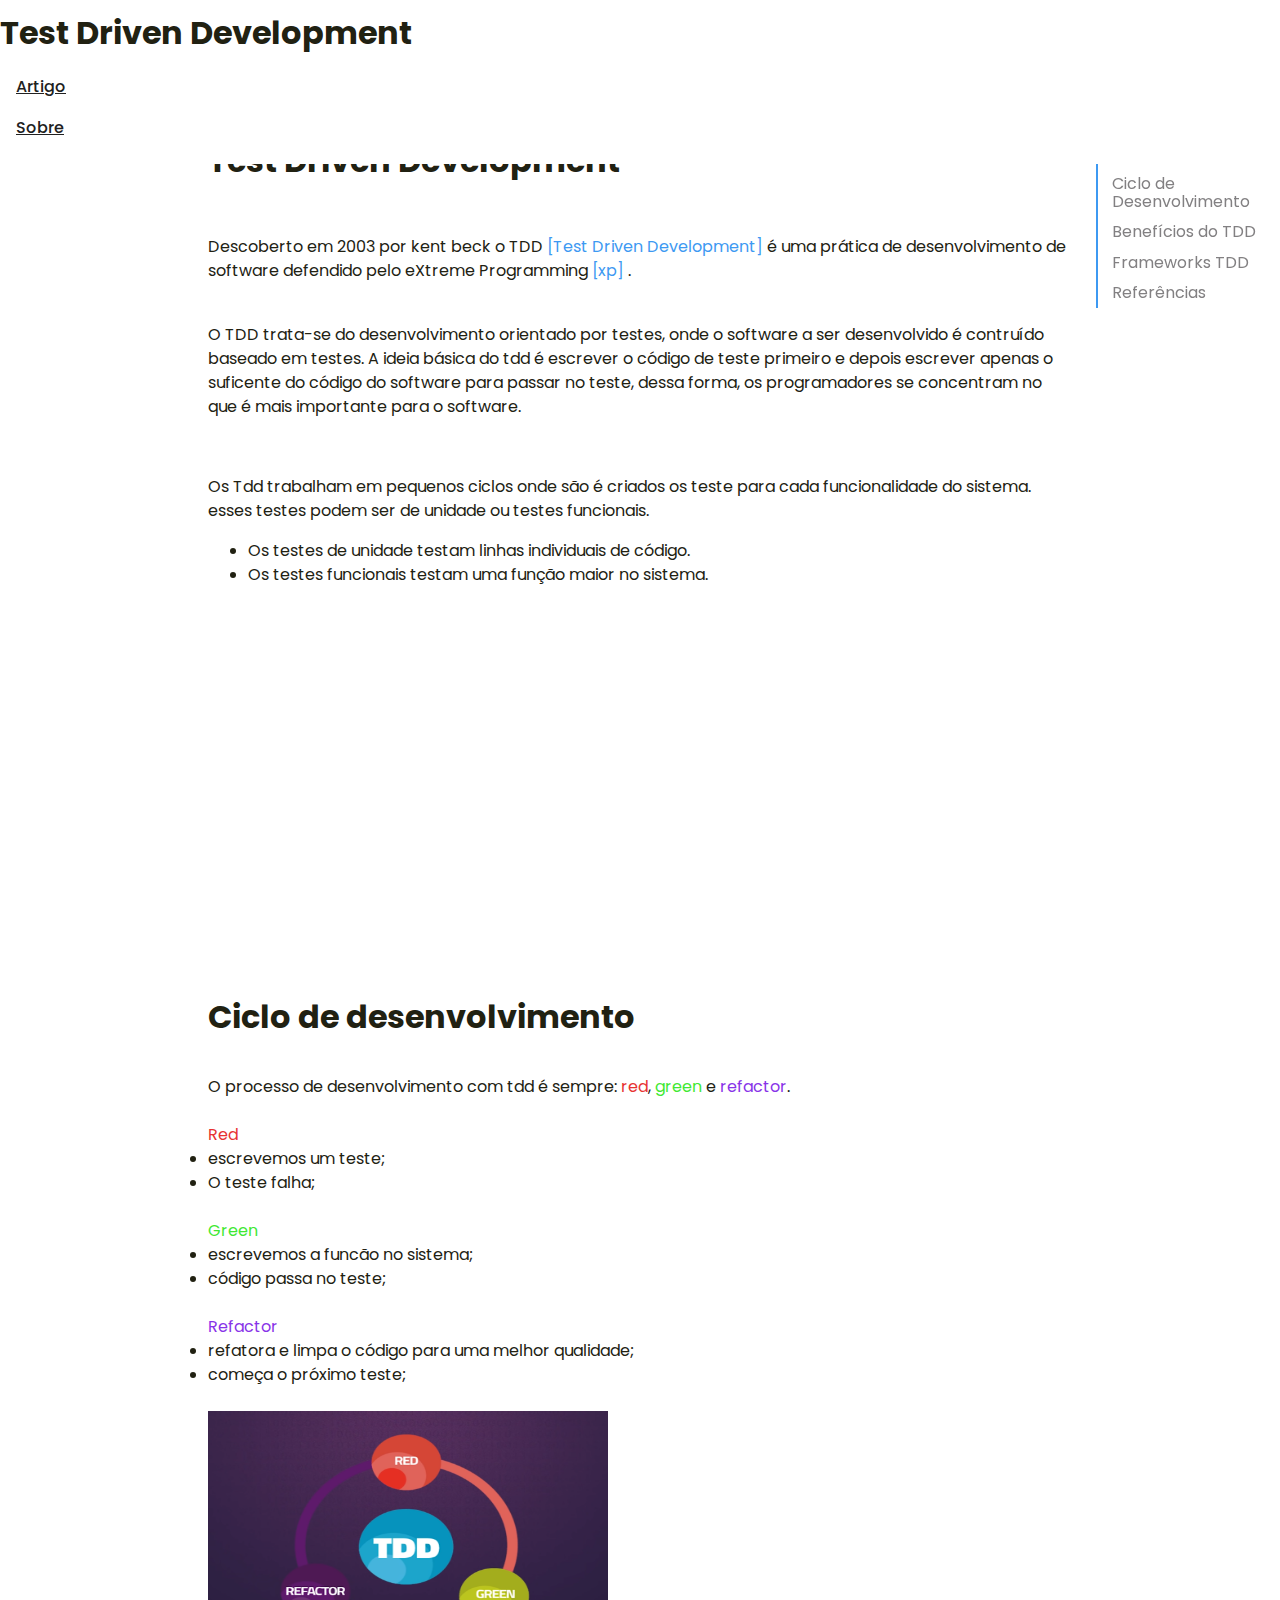
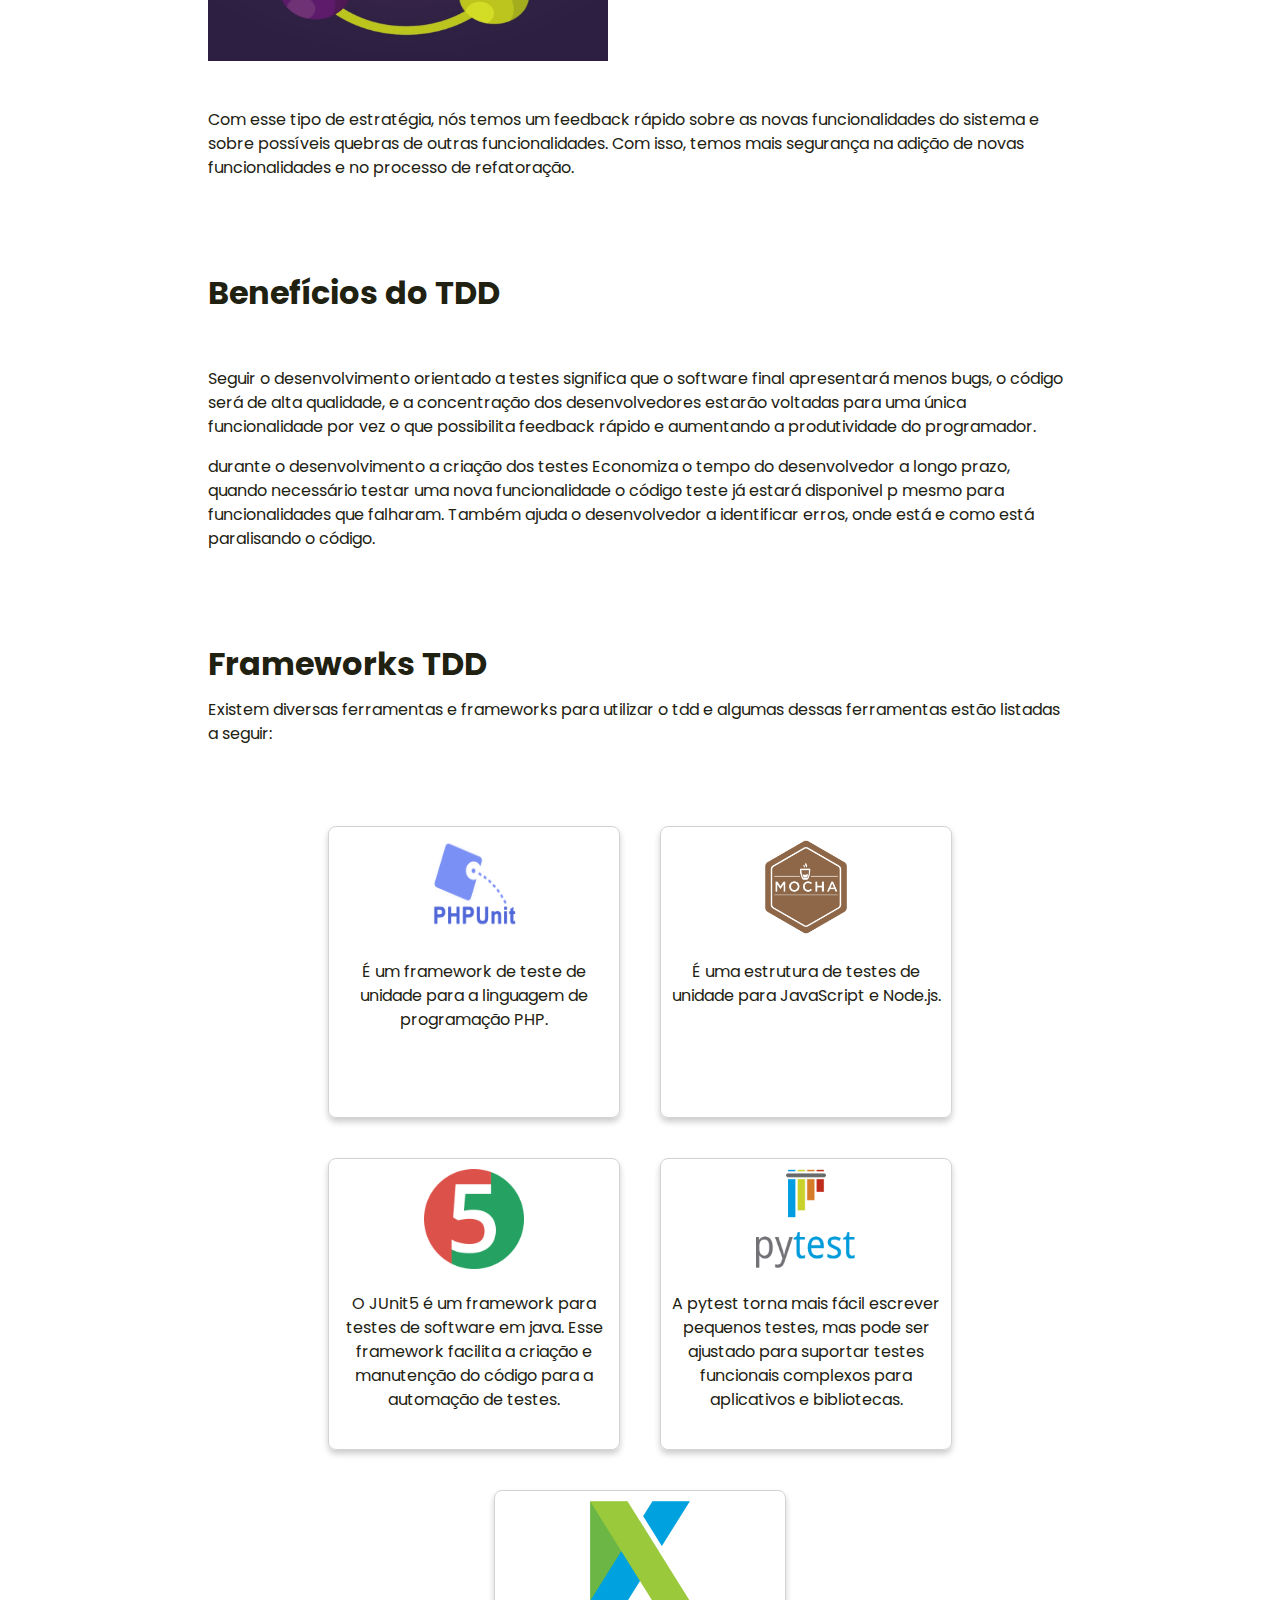
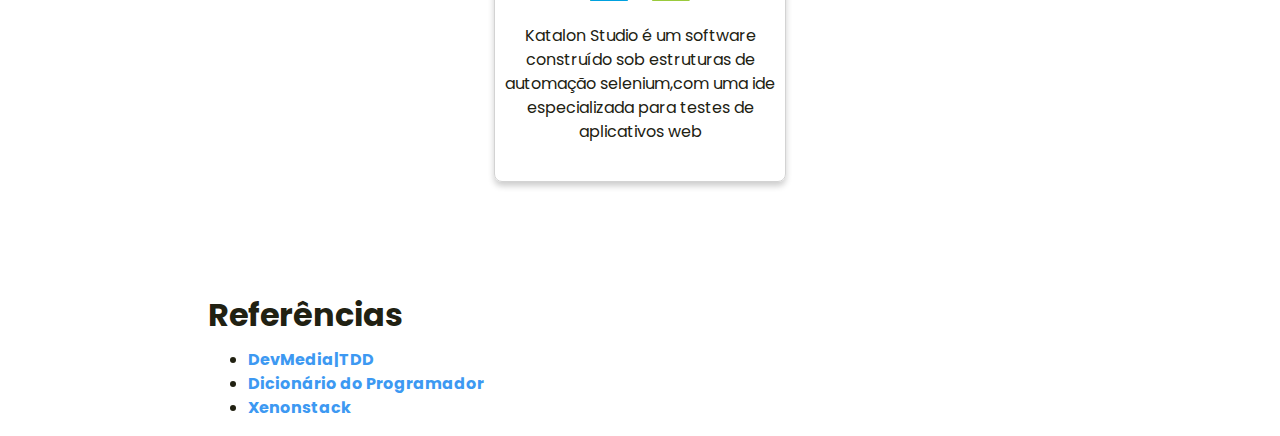
<file: Trabalhos/Metodos e tecnicas de engenharia de software/index.html>
<!DOCTYPE html>
<html lang="pt-br">
<head>
	<meta charset="utf-8">
	<title>Projeto</title>
	<link rel="stylesheet" href="styles.css">
	<link rel="stylesheet" type="text/css" href="global.css">
</head>
<link rel="stylesheet" href="https://cdn.jsdelivr.net/npm/bootstrap@4.5.3/dist/css/bootstrap.min.css" integrity="sha384-TX8t27EcRE3e/ihU7zmQxVncDAy5uIKz4rEkgIXeMed4M0jlfIDPvg6uqKI2xXr2" crossorigin="anonymous">

<body>
	<div class="navigation-wrap bg-light start-header start-style">
		<div class="container">
				<div class="col-12">
					<nav class="navbar navbar-expand-md navbar-light">
						<h1 class="navbar-brand">Test Driven Development</h1>	
						
						<div class="collapse navbar-collapse" id="navbarSupportedContent">
							<ul class="navbar-nav ml-auto py-4 py-md-0">

								<li class="nav-item ml-0 ml-md-4">
									<a class="nav-link" href="#">Artigo</a>
								</li>
                <li class="nav-item ml-0 ml-md-4">
									<a class="nav-link" href="sobre.html">Sobre</a>
								</li>
								
							</ul>
						</div>
					</nav>		
				</div>
			</div>
		</div>

<!--Guia da página-->
  <div class="setor">
  <nav>
      <ul>
        <li><a href="#sec1" class="tab">Test Driven Devlopment</a></li>
        <li><a href="#sec2" class="tab">Ciclo de Desenvolvimento</a></li>
        <li><a href="#sec3" class="tab">Benefícios do TDD</a></li>
        <li><a href="#sec4" class="tab">Frameworks TDD</a></li>
        <li><a href="#sec5" class="tab">Referências</a></li>
       </ul>
      <div class="barra"></div>
    </nav>
   </div>


<main class="main">

	<section id="sec1" class="sec">
		<h1>Test Driven Development</h1>

		<br>

		<p>
		Descoberto em 2003 por kent beck o TDD

		 <span style="color: #3D99F2;">

		 [Test Driven Development]

		</span> é uma prática de desenvolvimento de software defendido pelo eXtreme Programming 

		<span style="color: #3D99F2;">[xp]
		</span>.
		 <br><br>

		<p>O TDD trata-se do desenvolvimento orientado por testes, onde o software a ser desenvolvido é contruído baseado em testes. A ideia básica do tdd é escrever o código de teste primeiro e depois escrever apenas o suficente do código do software para passar no teste, dessa forma, os programadores se concentram no que é mais importante para o software.</p>

		<br>

		<p>Os Tdd trabalham em pequenos ciclos onde são é criados os teste para cada funcionalidade do sistema. esses testes podem ser de unidade ou testes funcionais.</p>

		</p>
		<ul>

		<li>Os testes de unidade testam linhas individuais de código.</li>
		<li>Os testes funcionais testam uma função maior no sistema.</li>
		</ul>

		<br>

		<iframe  width="420" height="270" src="https://www.youtube.com/embed/bLdEypr2e-8" frameborder="0" allowfullscreen></iframe>


	</section>

		<section id="sec2" class="sec">
		<h1>Ciclo de desenvolvimento</h1>

		<br>

		O processo de desenvolvimento com tdd é sempre: 
		<span style="color: #E73232;">red</span>,
		<span style="color: #3FE833;">green</span>
		 e
		<span style="color: #8833E8;">refactor</span>.

		<br><br>		
		
		<span style="color: #E73232;">Red</span>

		<li>escrevemos um teste;</li>
		<li>O teste falha;</li>

		<br>
		
		<span style="color: #3FE833;">Green</span>

		<li>escrevemos a funcão no sistema; </li>
		<li>código passa no teste;</li>

		<br>

		<span style="color: #8833E8;">Refactor</span>

		<li>refatora e limpa o código para uma melhor qualidade;
		</li>
		<li>começa o próximo teste;</li>
		<br>

		<img src="img/CicloTDD.png" width="400" height="250">
		<br><br>
		<p>
		Com esse tipo de estratégia, nós temos um feedback rápido sobre as novas funcionalidades do sistema e sobre possíveis quebras de outras funcionalidades. Com isso, temos mais segurança na adição de novas funcionalidades e no processo de refatoração.</p>
	
	</section>

	<section id="sec3" class="sec">
		<h1>Benefícios do TDD</h1>
		<br>

		<p>Seguir o desenvolvimento orientado a testes significa que o software final apresentará menos bugs, o código será de alta qualidade, e a concentração dos desenvolvedores estarão voltadas para uma única funcionalidade por vez o que possibilita feedback rápido e aumentando a produtividade do programador.</p>

		<p>durante o desenvolvimento a criação dos testes Economiza o tempo do desenvolvedor a longo prazo, quando necessário testar uma nova funcionalidade o código teste já estará disponivel p mesmo para funcionalidades que falharam. Também ajuda o desenvolvedor a identificar erros, onde está e como está paralisando o código.</p>

	</section>

	<section id="sec4" class="sec">
		<h1>Frameworks TDD</h1>

		<p>Existem diversas ferramentas e frameworks para utilizar o tdd e algumas dessas ferramentas estão listadas a seguir:</p>

		<div class="CardContainer" id="myContainer">
       
        <div class="card" onclick=" window.open('https://phpunit.de/','_blank')">
            <img src="img/phpunit.png">
            <p>
            É um framework de teste de unidade para a linguagem de programação PHP.
            </p>
        </div>
            <div class="card" onclick=" window.open('https://mochajs.org/','_blank')">
            <img src="img/mocha.png">
            <p>
            É uma estrutura de testes de unidade para JavaScript e Node.js.
            </p>
        </div>
            <div class="card" onclick=" window.open('https://junit.org/junit5/','_blank')">
            <img src="img/junit5.png">
            <p>
            O JUnit5 é um framework para testes de software em java.  Esse framework facilita a criação e manutenção do código para a automação de testes.
            </p>
        </div>
            <div class="card" onclick=" window.open('https://docs.pytest.org/en/latest/index.html','_blank')">
            <img src="img/pytest.png">
            <p>
            A pytest torna mais fácil escrever pequenos testes, mas pode ser ajustado para suportar testes funcionais complexos para aplicativos e bibliotecas.
            </p>
        </div>
            <div class="card" onclick=" window.open('https://www.katalon.com/homepage/?pk_abe=AB_testing_Homepage_11_2020&pk_abv=layout2','_blank')">
            <img src="img/katalon.png">
            <p>
            Katalon Studio é um software construído sob estruturas de automação selenium,com uma ide especializada para testes de aplicativos web
            </p>
        </div>
    </div>
	</section>
	<section id="sec5" class="sec">
		<h1>Referências </h1>
		<ul>
		<li><a href="https://www.devmedia.com.br/test-driven-development-tdd-simples-e-pratico/18533" target="_blank" style="text-decoration: none;"><span style="color: #3D99F2;"><b>DevMedia|TDD</b></span></a></li>
		<li><a href="https://www.youtube.com/watch?v=bLdEypr2e-8" target="_blank" style="text-decoration: none;"><span style="color: #3D99F2;"><b>Dicionário do Programador</b></span></a></li>
		<li><a href="https://www.xenonstack.com/insights/what-is-test-driven-development/" target="_blank" style="text-decoration: none;"><span style="color: #3D99F2;"><b>Xenonstack</b></span></a></li>
		</ul>
	</section>

</main>
</body>
</html>
</file>
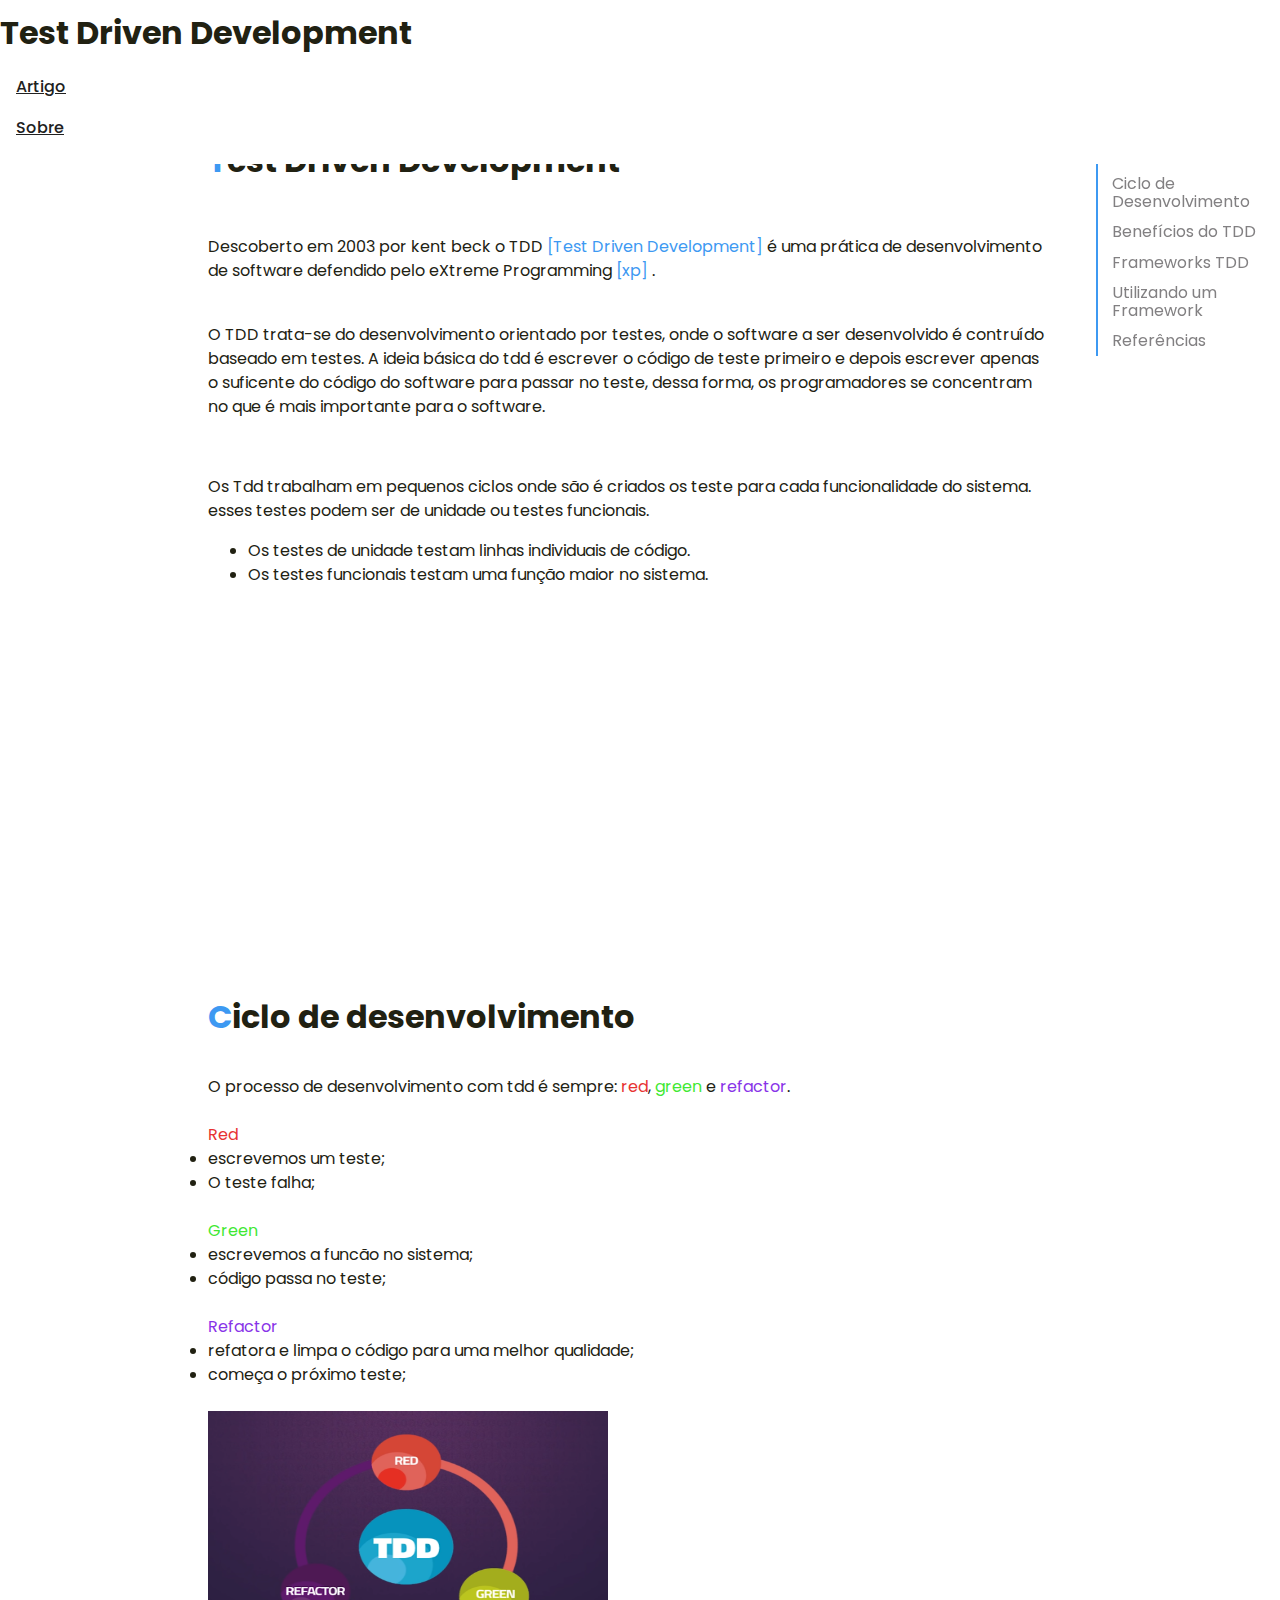
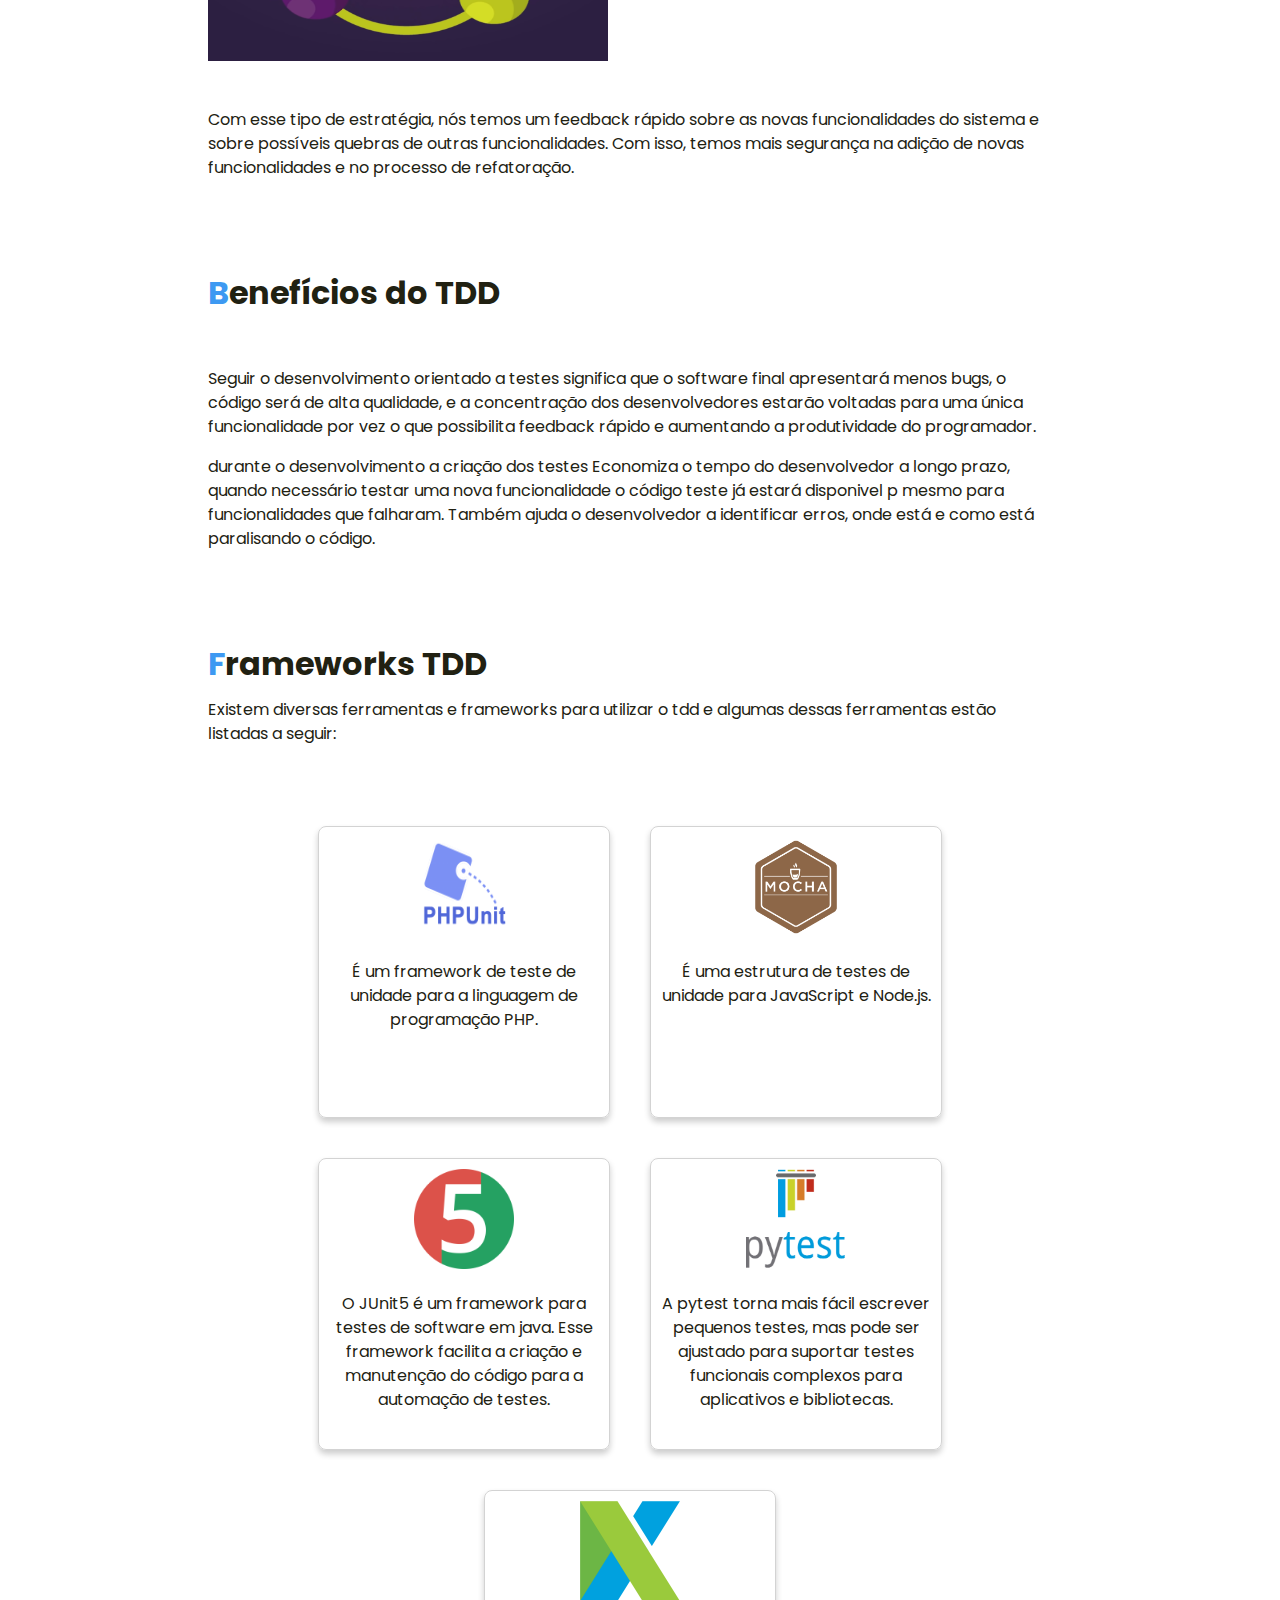
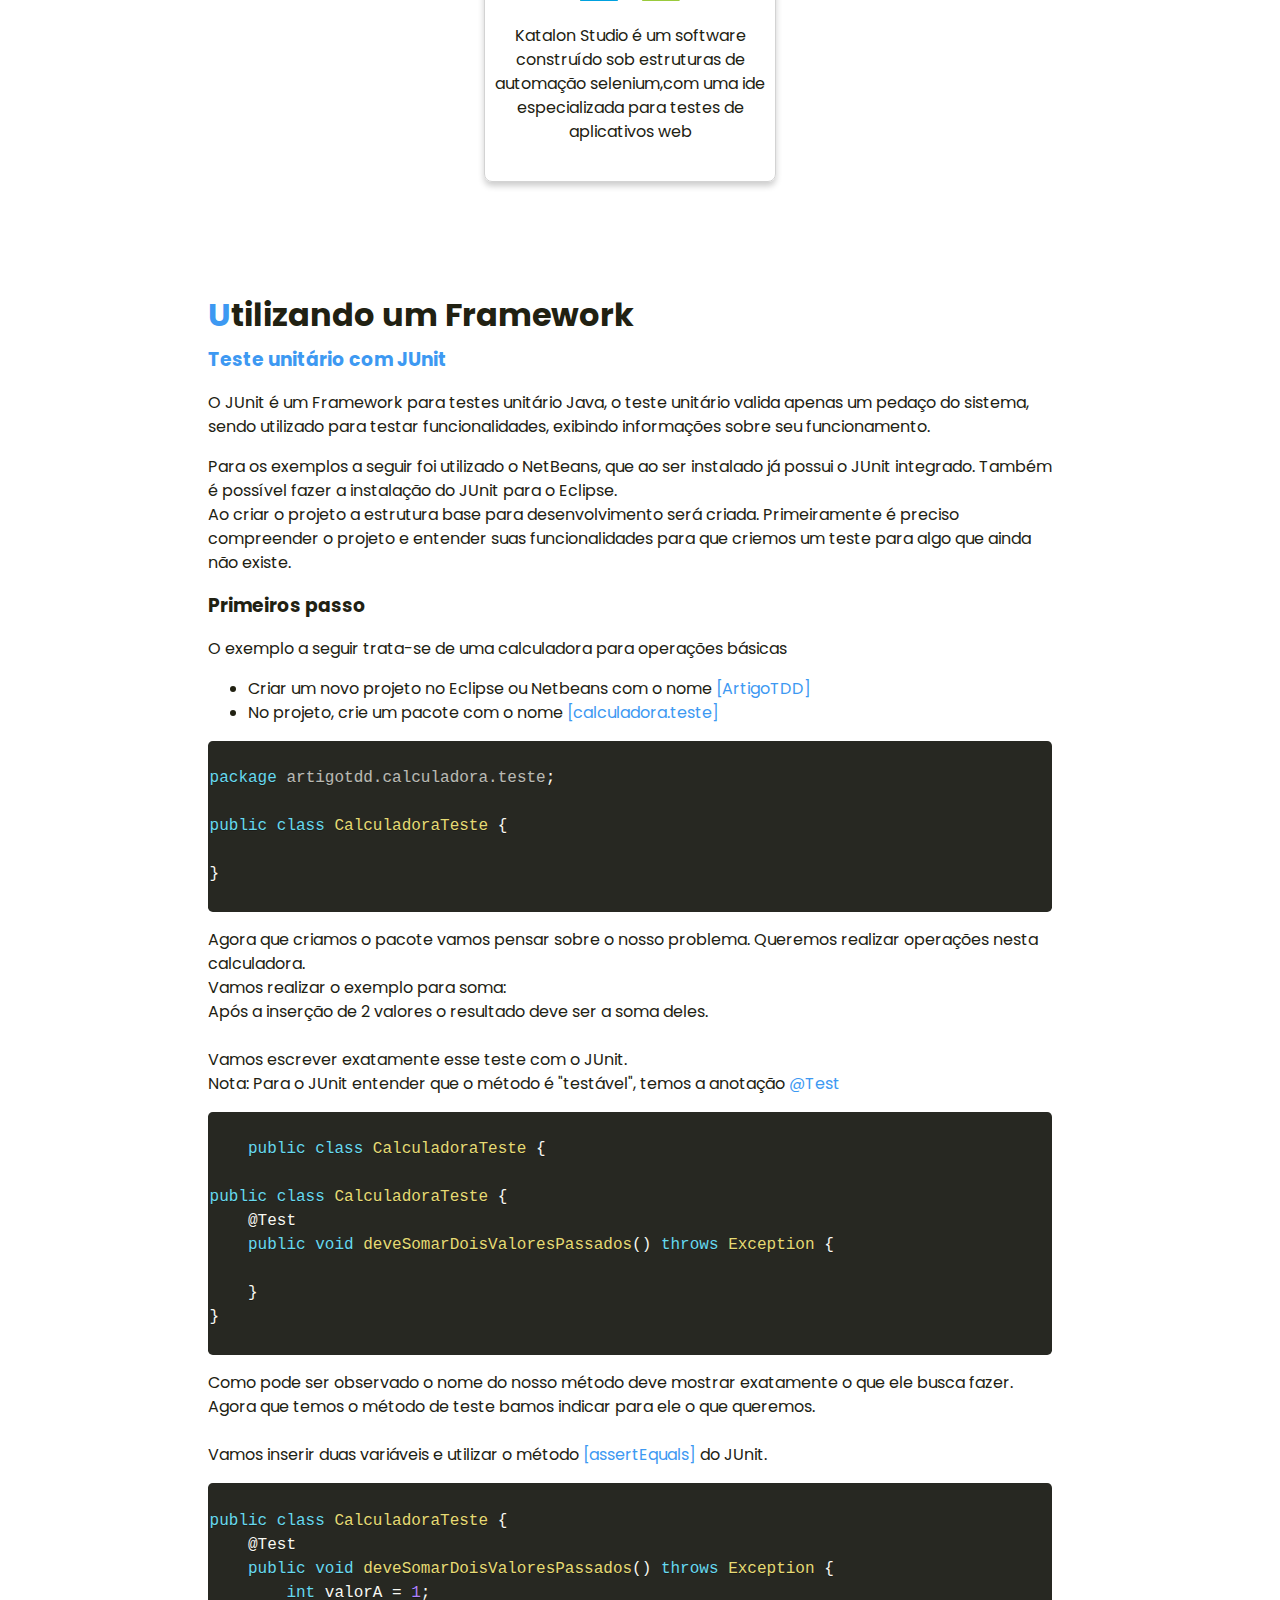
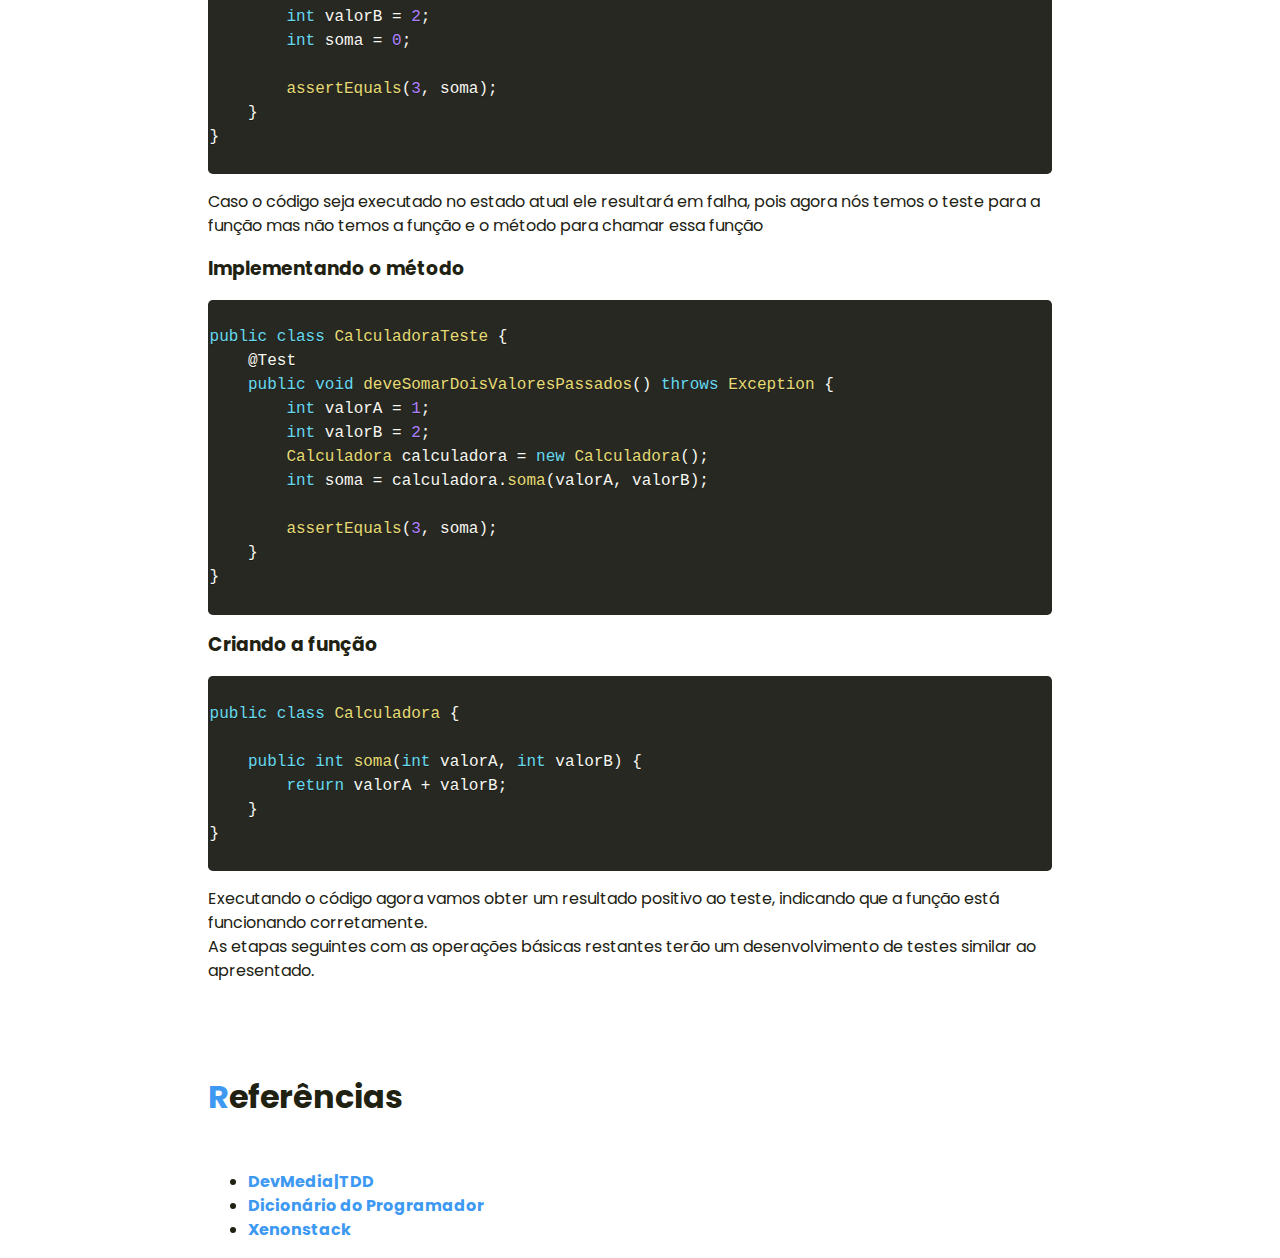
<file: Trabalhos/MTES/index.html>
<!DOCTYPE html>
<html lang="pt-br">
<head>
	<meta charset="utf-8">
	<title>Projeto</title>
	<link rel="stylesheet" href="styles.css">
	<link rel="stylesheet" type="text/css" href="global.css">
	<link rel="stylesheet" type="text/css" href="prism/prism.css" data-noprefix />
</head>
<link rel="stylesheet" href="https://cdn.jsdelivr.net/npm/bootstrap@4.5.3/dist/css/bootstrap.min.css" integrity="sha384-TX8t27EcRE3e/ihU7zmQxVncDAy5uIKz4rEkgIXeMed4M0jlfIDPvg6uqKI2xXr2" crossorigin="anonymous">

<body>
	<div class="navigation-wrap bg-light start-header start-style">
		<div class="container">
				<div class="col-12">
					<nav class="navbar navbar-expand-md navbar-light">
						<h1 class="navbar-brand">Test Driven Development</h1>	
						
						<div class="collapse navbar-collapse" id="navbarSupportedContent">
							<ul class="navbar-nav ml-auto py-4 py-md-0">

								<li class="nav-item ml-0 ml-md-4">
									<a class="nav-link" href="#">Artigo</a>
								</li>
                <li class="nav-item ml-0 ml-md-4">
									<a class="nav-link" href="sobre.html">Sobre</a>
								</li>
								
							</ul>
						</div>
					</nav>		
				</div>
			</div>
		</div>

<!--Guia da página-->
  <div class="setor">
  <nav>
      <ul>
        <li><a href="#sec1" class="tab">Test Driven Devlopment</a></li>
        <li><a href="#sec2" class="tab">Ciclo de Desenvolvimento</a></li>
        <li><a href="#sec3" class="tab">Benefícios do TDD</a></li>
        <li><a href="#sec4" class="tab">Frameworks TDD</a></li>
        <li><a href="#sec5" class="tab">Utilizando um Framework</a></li>
        <li><a href="#sec6" class="tab">Referências</a></li>
       </ul>
      <div class="barra"></div>
    </nav>
   </div>


<main class="main">

	<section id="sec1" class="sec">
		<h1><span style="color: #3D99F2;">T</span>est Driven Development</h1>

		<br>

		<p>
		Descoberto em 2003 por kent beck o TDD

		 <span style="color: #3D99F2;">

		 [Test Driven Development]

		</span> é uma prática de desenvolvimento de software defendido pelo eXtreme Programming 

		<span style="color: #3D99F2;">[xp]
		</span>.
		 <br><br>

		<p>O TDD trata-se do desenvolvimento orientado por testes, onde o software a ser desenvolvido é contruído baseado em testes. A ideia básica do tdd é escrever o código de teste primeiro e depois escrever apenas o suficente do código do software para passar no teste, dessa forma, os programadores se concentram no que é mais importante para o software.</p>

		<br>

		<p>Os Tdd trabalham em pequenos ciclos onde são é criados os teste para cada funcionalidade do sistema. esses testes podem ser de unidade ou testes funcionais.</p>

		</p>
		<ul>

		<li>Os testes de unidade testam linhas individuais de código.</li>
		<li>Os testes funcionais testam uma função maior no sistema.</li>
		</ul>

		<br>

		<iframe  width="420" height="270" src="https://www.youtube.com/embed/bLdEypr2e-8" frameborder="0" allowfullscreen></iframe>


	</section>

		<section id="sec2" class="sec">
		<h1><span style="color: #3D99F2;">C</span>iclo de desenvolvimento</h1>

		<br>

		O processo de desenvolvimento com tdd é sempre: 
		<span style="color: #E73232;">red</span>,
		<span style="color: #3FE833;">green</span>
		 e
		<span style="color: #8833E8;">refactor</span>.

		<br><br>		
		
		<span style="color: #E73232;">Red</span>

		<li>escrevemos um teste;</li>
		<li>O teste falha;</li>

		<br>
		
		<span style="color: #3FE833;">Green</span>

		<li>escrevemos a funcão no sistema; </li>
		<li>código passa no teste;</li>

		<br>

		<span style="color: #8833E8;">Refactor</span>

		<li>refatora e limpa o código para uma melhor qualidade;
		</li>
		<li>começa o próximo teste;</li>
		<br>

		<img src="img/CicloTDD.png" width="400" height="250">
		<br><br>
		<p>
		Com esse tipo de estratégia, nós temos um feedback rápido sobre as novas funcionalidades do sistema e sobre possíveis quebras de outras funcionalidades. Com isso, temos mais segurança na adição de novas funcionalidades e no processo de refatoração.</p>
	
	</section>

	<section id="sec3" class="sec">
		<h1><span style="color: #3D99F2;">B</span>enefícios do TDD</h1>
		<br>

		<p>Seguir o desenvolvimento orientado a testes significa que o software final apresentará menos bugs, o código será de alta qualidade, e a concentração dos desenvolvedores estarão voltadas para uma única funcionalidade por vez o que possibilita feedback rápido e aumentando a produtividade do programador.</p>

		<p>durante o desenvolvimento a criação dos testes Economiza o tempo do desenvolvedor a longo prazo, quando necessário testar uma nova funcionalidade o código teste já estará disponivel p mesmo para funcionalidades que falharam. Também ajuda o desenvolvedor a identificar erros, onde está e como está paralisando o código.</p>

	</section>

	<section id="sec4" class="sec">
		<h1><span style="color: #3D99F2;">F</span>rameworks TDD</h1>

		<p>Existem diversas ferramentas e frameworks para utilizar o tdd e algumas dessas ferramentas estão listadas a seguir:</p>

		<div class="CardContainer" id="myContainer">
       
        <div class="card" onclick=" window.open('https://phpunit.de/','_blank')">
            <img src="img/phpunit.png">
            <p>
            É um framework de teste de unidade para a linguagem de programação PHP.
            </p>
        </div>
            <div class="card" onclick=" window.open('https://mochajs.org/','_blank')">
            <img src="img/mocha.png">
            <p>
            É uma estrutura de testes de unidade para JavaScript e Node.js.
            </p>
        </div>
            <div class="card" onclick=" window.open('https://junit.org/junit5/','_blank')">
            <img src="img/junit5.png">
            <p>
            O JUnit5 é um framework para testes de software em java.  Esse framework facilita a criação e manutenção do código para a automação de testes.
            </p>
        </div>
            <div class="card" onclick=" window.open('https://docs.pytest.org/en/latest/index.html','_blank')">
            <img src="img/pytest.png">
            <p>
            A pytest torna mais fácil escrever pequenos testes, mas pode ser ajustado para suportar testes funcionais complexos para aplicativos e bibliotecas.
            </p>
        </div>
            <div class="card" onclick=" window.open('https://www.katalon.com/homepage/?pk_abe=AB_testing_Homepage_11_2020&pk_abv=layout2','_blank')">
            <img src="img/katalon.png">
            <p>
            Katalon Studio é um software construído sob estruturas de automação selenium,com uma ide especializada para testes de aplicativos web
            </p>
        </div>
    </div>
	</section>
	<section id="sec5" class="sec">
		<h1><span style="color: #3D99F2;">U</span>tilizando um Framework</h1>
		<h3><span style="color: #3D99F2;">Teste unitário com JUnit</span></h3>

<p>
O JUnit é um Framework para testes unitário Java, o teste unitário valida apenas um pedaço do sistema, sendo utilizado  para testar funcionalidades, exibindo informações sobre seu funcionamento. 
</p>

<p>
Para os exemplos a seguir foi utilizado o NetBeans, que ao ser instalado já possui o JUnit integrado. Também é possível fazer a instalação do JUnit para o Eclipse.
<br>
Ao criar o projeto a estrutura base para desenvolvimento será criada. Primeiramente é preciso compreender o projeto e entender suas funcionalidades para que criemos um teste para algo que ainda não existe.
</p>
<h3>Primeiros passo</h3>
<p>O exemplo a seguir trata-se de uma calculadora para operações básicas</p>
<ul>
<li>Criar um novo projeto no Eclipse ou Netbeans com o nome <span style="color: #3D99F2;">[ArtigoTDD]</span></li>
<li>No projeto, crie um pacote com o nome <span style="color: #3D99F2;">[calculadora.teste]</span></li>
</ul>
<pre>
  <code class="language-java">
package artigotdd.calculadora.teste;

public class CalculadoraTeste {

}
  </code>
</pre>
<p>
Agora que criamos o pacote vamos pensar sobre o nosso problema. Queremos realizar operações nesta calculadora. <br> Vamos realizar o exemplo para soma:<br> Após a inserção de 2 valores o resultado deve ser a soma deles.
<br><br>
Vamos escrever exatamente esse teste com o JUnit.
<br> Nota: Para o JUnit entender que o método é "testável", temos a anotação <span style="color: #3D99F2;">@Test</span>
</p>

<pre>
  <code class="language-java">
	public class CalculadoraTeste {

public class CalculadoraTeste {
    @Test
    public void deveSomarDoisValoresPassados() throws Exception {

    }
}
  </code>
</pre>

<p>Como pode ser observado o nome do nosso método deve mostrar exatamente o que ele busca fazer. <br>Agora que temos o método de teste bamos indicar para ele o que queremos.
<br><br>
Vamos inserir duas variáveis e utilizar o método <span style="color: #3D99F2;">[assertEquals]</span> do JUnit.<br>
</p>
<pre>
  <code class="language-java">
public class CalculadoraTeste {
    @Test
    public void deveSomarDoisValoresPassados() throws Exception {
        int valorA = 1;
        int valorB = 2;
        int soma = 0;

        assertEquals(3, soma);
    }
}
  </code>
</pre>

<p>Caso o código seja executado no estado atual ele resultará em falha, pois agora nós temos o teste para a função mas não temos a função e o método para chamar essa função</p>
<h3>Implementando o método</h3>
<pre>
  <code class="language-java">
public class CalculadoraTeste {
    @Test
    public void deveSomarDoisValoresPassados() throws Exception {
        int valorA = 1;
        int valorB = 2;
        Calculadora calculadora = new Calculadora();
        int soma = calculadora.soma(valorA, valorB);

        assertEquals(3, soma);
    }
}
  </code>
</pre>

<h3>Criando a função</h3>

<pre>
  <code class="language-java">
public class Calculadora {

    public int soma(int valorA, int valorB) {
        return valorA + valorB;
    }
}
  </code>
</pre>

<p>
Executando o código agora vamos obter um resultado positivo ao teste, indicando que a função está funcionando corretamente.
<br>
As etapas seguintes com as operações básicas restantes terão um desenvolvimento de testes similar ao apresentado.</p>

	</section>
	<section id="sec6" class="sec">
		<h1><span style="color: #3D99F2;">R</span>eferências</h1><br>
		
		<ul>
		<li><a href="https://www.devmedia.com.br/test-driven-development-tdd-simples-e-pratico/18533" target="_blank" style="text-decoration: none;"><span style="color: #3D99F2;"><b>DevMedia|TDD</b></span></a></li>
		<li><a href="https://www.youtube.com/watch?v=bLdEypr2e-8" target="_blank" style="text-decoration: none;"><span style="color: #3D99F2;"><b>Dicionário do Programador</b></span></a></li>
		<li><a href="https://www.xenonstack.com/insights/what-is-test-driven-development/" target="_blank" style="text-decoration: none;"><span style="color: #3D99F2;"><b>Xenonstack</b></span></a></li>
		</ul>
	</section>

</main>
  <script src="prism/prism.js"></script>
</body>
</html>
</file>
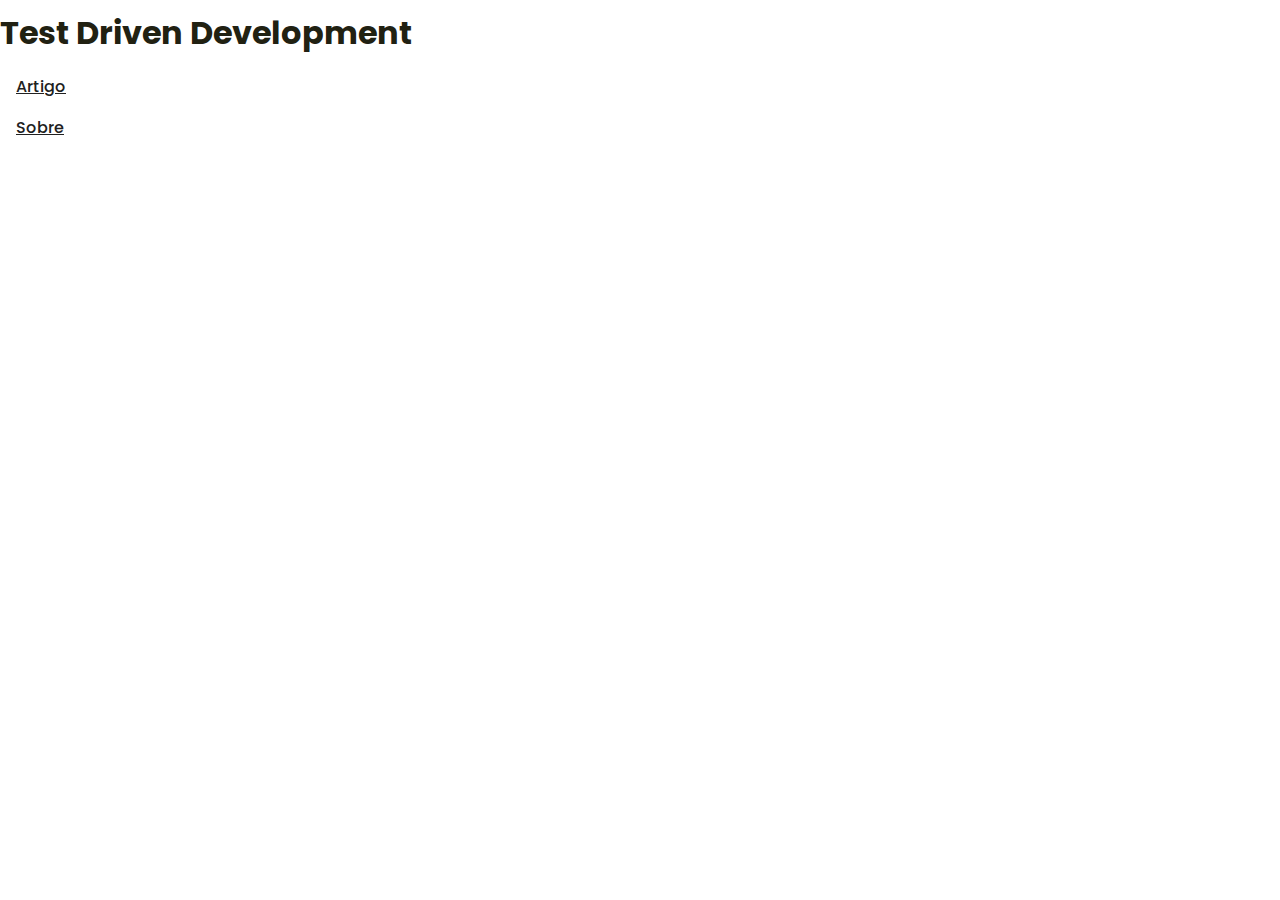
<file: Trabalhos/Metodos e tecnicas de engenharia de software/sobre.html>
<!DOCTYPE html>
<html lang="pt-br">
<head>
	<meta charset="utf-8">
	<title>Projeto</title>
	<link rel="stylesheet" href="styles.css">
	<link rel="stylesheet" type="text/css" href="global.css">
</head>
<link rel="stylesheet" href="https://cdn.jsdelivr.net/npm/bootstrap@4.5.3/dist/css/bootstrap.min.css" integrity="sha384-TX8t27EcRE3e/ihU7zmQxVncDAy5uIKz4rEkgIXeMed4M0jlfIDPvg6uqKI2xXr2" crossorigin="anonymous">

<body>
	<div class="navigation-wrap bg-light start-header start-style">
		<div class="container">
				<div class="col-12">
					<nav class="navbar navbar-expand-md navbar-light">
						<h1 class="navbar-brand">Test Driven Development</h1>	
						
						<div class="collapse navbar-collapse" id="navbarSupportedContent">
							<ul class="navbar-nav ml-auto py-4 py-md-0">

								<li class="nav-item ml-0 ml-md-4">
									<a class="nav-link" href="index.html">Artigo</a>
								</li>
                <li class="nav-item ml-0 ml-md-4">
									<a class="nav-link" href="#">Sobre</a>
								</li>
								
							</ul>
						</div>
					</nav>		
				</div>
			</div>
		</div>
<main>
<!--Titulo aqui-->
 
</main>
</body>
</html>
</file>
<file: Trabalhos/Metodos e tecnicas de engenharia de software/styles.css>
@import url('https://fonts.googleapis.com/css?family=Poppins:100,100i,200,200i,300,300i,400,400i,500,500i,600,600i,700,700i,800,800i,900,900i&subset=devanagari,latin-ext');

/* Começo */
body{
  font-family: 'Poppins', sans-serif;
  font-size: 16px;
  line-height: 24px;
  font-weight: 400;
  color: #212112;
}

 .main{
    justify-content: center;
 }

}

/* Navegação */
.start-header {
  opacity: 1;
  transform: translateY(0);
  padding: 10px 0;
  box-shadow: 0 5px 10px 0 rgba(138, 155, 165, 0.15);
  -webkit-transition : all 0.3s ease-out;
  transition : all 0.3s ease-out;
}
.navigation-wrap{
  background-color: #fff !important;
  position: fixed;
  width: 100%;
  top: 0;
  left: 0;
  z-index: 1000;
  -webkit-transition : all 0.3s ease-out;
  transition : all 0.3s ease-out;
}

.navbar{ padding: 0; }

.navbar-brand img{
  height: 28px;
  width: auto;
  display: block;
  filter: brightness(10%);
  -webkit-transition : all 0.3s ease-out;
  transition : all 0.3s ease-out;
}
.navbar-toggler {
  float: right;
  border: none;
  padding-right: 0;
}
.navbar-toggler:active,

.navbar-light .navbar-toggler-icon {
  width: 24px;
  height: 17px;
  background-image: none;
  position: relative;
  border-bottom: 1px solid #000;
    transition: all 300ms linear;
}
.navbar-light .navbar-toggler-icon:after, 
.navbar-light .navbar-toggler-icon:before{
  width: 24px;
  position: absolute;
  height: 1px;
  background-color: #000;
  top: 0;
  left: 0;
  content: '';
  z-index: 2;
    transition: all 300ms linear;
}
.navbar-light .navbar-toggler-icon:after{
  top: 8px;
}
.navbar-toggler[aria-expanded="true"] .navbar-toggler-icon:after {
  transform: rotate(45deg);
}
.navbar-toggler[aria-expanded="true"] .navbar-toggler-icon:before {
  transform: translateY(8px) rotate(-45deg);
}
.navbar-toggler[aria-expanded="true"] .navbar-toggler-icon {
  border-color: transparent;
}
.nav-link{
  color: #212121 !important;
  font-weight: 500;
    transition: all 200ms linear;
}
.nav-item:hover .nav-link{
  color: #3D99F2 !important;
}
.nav-item.active .nav-link{
  color: #777 !important;
}
.nav-link {
  position: relative;
  padding: 5px 0 !important;
  display: inline-block;
}
.nav-item:after{
  position: absolute;
  bottom: -5px;
  left: 0;
  width: 100%;
  height: 2px;
  content: '';
  background-color: #3D99F2;
  opacity: 0;
    transition: all 200ms linear;
}
.nav-item:hover:after{
  bottom: 0;
  opacity: 1;
}
.nav-item.active:hover:after{
  opacity: 0;
}
.nav-item{
  position: relative;
    transition: all 200ms linear;
}


.setor{
  top: 105px;
  position: fixed;
  margin-left: 85%;
}

nav {
  position: relative;
}

nav ul {
  padding: 0;
  list-style: none;
}

nav ul li {
  margin-left: 1em;
  line-height: 1.1em;
  padding-top: .4em;
  padding-bottom: .4em;
}

.barra {
  position: absolute;
  width: 2px;
  height: 100%;
  top: 0;
  left: 0;
  background: #3D99F2;

}

.tab {
  color: #828082;
  text-decoration: none;
}

 .main{
    justify-content: center;
    padding-top: 40px;
    padding-left: 200px;
    padding-right: 200px;
 }
 .main h1{
  padding-top: 80px;
 }


 /*cards*/

.CardContainer{
    width: 100%;
    max-width: 1300px;
    height: auto;
    display: flex;
    flex-wrap: wrap;
    justify-content: center;
    margin-top: 60px;
}

.CardContainer .card{

    padding: 10px;
    border: 0.5PX solid lightgray;
    width: 270px;
    height: 270px;
    border-radius: 8px;
    box-shadow: 0 4px 6px rgba(0, 0, 0, 0.2);
    overflow: hidden;
    margin: 20px;
    text-align: center;
    transition: all 0.25s;
}

.CardContainer .card:hover{
    transform: translateY(-15px);
    box-shadow: 0 12px 16px rgba(0, 0, 0, 0.2);
}

.CardContainer .card img{
    width: 100px;
    height: 100px;
    margin: auto;
    top: 0;
    left: 0;
    right: 0;

}
</file>
<file: Trabalhos/Metodos e tecnicas de engenharia de software/global.css>
/* Cursor */
*{
	cursor: url('white.cur'), auto;
}

/* ScrollBar */
::-webkit-scrollbar {
	width: 8px;
	background-color: lightgray;
}

::-webkit-scrollbar-thumb {
	border-radius: 10px;
	-webkit-box-shadow: inset 0 0 6px rgba(0,0,0,.3);
	background-color: #AEAEAE;
}

::-webkit-scrollbar-thumb:hover {
	background-color: #848484;
}

::-webkit-scrollbar-track {
	-webkit-box-shadow: inset 0 0 6px rgba(0,0,0,0.3);
	border-radius: 10px;
	background-color: #F5F5F5;
}
</file>
<file: Trabalhos/MTES/styles.css>
@import url('https://fonts.googleapis.com/css?family=Poppins:100,100i,200,200i,300,300i,400,400i,500,500i,600,600i,700,700i,800,800i,900,900i&subset=devanagari,latin-ext');

/* Começo */
body{
  font-family: 'Poppins', sans-serif;
  font-size: 16px;
  line-height: 24px;
  font-weight: 400;
  color: #212112;
}

 .main{
    justify-content: center;
 }

}

/* Navegação */
.start-header {
  opacity: 1;
  transform: translateY(0);
  padding: 10px 0;
  box-shadow: 0 5px 10px 0 rgba(138, 155, 165, 0.15);
  -webkit-transition : all 0.3s ease-out;
  transition : all 0.3s ease-out;
}
.navigation-wrap{
  background-color: #fff !important;
  position: fixed;
  width: 100%;
  top: 0;
  left: 0;
  z-index: 1000;
  -webkit-transition : all 0.3s ease-out;
  transition : all 0.3s ease-out;
}

.navbar{ padding: 0; }

.navbar-brand img{
  height: 28px;
  width: auto;
  display: block;
  filter: brightness(10%);
  -webkit-transition : all 0.3s ease-out;
  transition : all 0.3s ease-out;
}
.navbar-toggler {
  float: right;
  border: none;
  padding-right: 0;
}
.navbar-toggler:active,

.navbar-light .navbar-toggler-icon {
  width: 24px;
  height: 17px;
  background-image: none;
  position: relative;
  border-bottom: 1px solid #000;
    transition: all 300ms linear;
}
.navbar-light .navbar-toggler-icon:after, 
.navbar-light .navbar-toggler-icon:before{
  width: 24px;
  position: absolute;
  height: 1px;
  background-color: #000;
  top: 0;
  left: 0;
  content: '';
  z-index: 2;
    transition: all 300ms linear;
}
.navbar-light .navbar-toggler-icon:after{
  top: 8px;
}
.navbar-toggler[aria-expanded="true"] .navbar-toggler-icon:after {
  transform: rotate(45deg);
}
.navbar-toggler[aria-expanded="true"] .navbar-toggler-icon:before {
  transform: translateY(8px) rotate(-45deg);
}
.navbar-toggler[aria-expanded="true"] .navbar-toggler-icon {
  border-color: transparent;
}
.nav-link{
  color: #212121 !important;
  font-weight: 500;
    transition: all 200ms linear;
}
.nav-item:hover .nav-link{
  color: #3D99F2 !important;
}
.nav-item.active .nav-link{
  color: #777 !important;
}
.nav-link {
  position: relative;
  padding: 5px 0 !important;
  display: inline-block;
}
.nav-item:after{
  position: absolute;
  bottom: -5px;
  left: 0;
  width: 100%;
  height: 2px;
  content: '';
  background-color: #3D99F2;
  opacity: 0;
    transition: all 200ms linear;
}
.nav-item:hover:after{
  bottom: 0;
  opacity: 1;
}
.nav-item.active:hover:after{
  opacity: 0;
}
.nav-item{
  position: relative;
    transition: all 200ms linear;
}


.setor{
  top: 105px;
  position: fixed;
  margin-left: 85%;
}

nav {
  position: relative;
}

nav ul {
  padding: 0;
  list-style: none;
}

nav ul li {
  margin-left: 1em;
  line-height: 1.1em;
  padding-top: .4em;
  padding-bottom: .4em;
}

.barra {
  position: absolute;
  width: 2px;
  height: 100%;
  top: 0;
  left: 0;
  background: #3D99F2;

}

.tab {
  color: #828082;
  text-decoration: none;
}

 .main{
    justify-content: center;
    padding-top: 40px;
    padding-left: 200px;
    padding-right: 220px;
    
 }
 .main h1{
  padding-top: 80px;
 }


 /*cards*/

.CardContainer{
    width: 100%;
    max-width: 1300px;
    height: auto;
    display: flex;
    flex-wrap: wrap;
    justify-content: center;
    margin-top: 60px;
}

.CardContainer .card{

    padding: 10px;
    border: 0.5PX solid lightgray;
    width: 270px;
    height: 270px;
    border-radius: 8px;
    box-shadow: 0 4px 6px rgba(0, 0, 0, 0.2);
    overflow: hidden;
    margin: 20px;
    text-align: center;
    transition: all 0.25s;
}

.CardContainer .card:hover{
    transform: translateY(-15px);
    box-shadow: 0 12px 16px rgba(0, 0, 0, 0.2);
}

.CardContainer .card img{
    width: 100px;
    height: 100px;
    margin: auto;
    top: 0;
    left: 0;
    right: 0;

}
</file>
<file: Trabalhos/MTES/global.css>
/* Cursor */
*{
	cursor: url('white.cur'), auto;
}

/* ScrollBar */
::-webkit-scrollbar {
	width: 8px;
	background-color: lightgray;
}

::-webkit-scrollbar-thumb {
	border-radius: 10px;
	-webkit-box-shadow: inset 0 0 6px rgba(0,0,0,.3);
	background-color: #AEAEAE;
}

::-webkit-scrollbar-thumb:hover {
	background-color: #848484;
}

::-webkit-scrollbar-track {
	-webkit-box-shadow: inset 0 0 6px rgba(0,0,0,0.3);
	border-radius: 10px;
	background-color: #F5F5F5;
}
</file>
<file: Trabalhos/MTES/prism/prism.css>
/* PrismJS 1.22.0
https://prismjs.com/download.html#themes=prism-okaidia&languages=[base64] */
/**
 * okaidia theme for JavaScript, CSS and HTML
 * Loosely based on Monokai textmate theme by http://www.monokai.nl/
 * @author ocodia
 */

code[class*="language-"],
pre[class*="language-"] {
	color: #f8f8f2;
	background: none;
	text-shadow: 0 1px rgba(0, 0, 0, 0.3);
	font-family: Consolas, Monaco, 'Andale Mono', 'Ubuntu Mono', monospace;
	font-size: 1em;
	text-align: left;
	white-space: pre;
	word-spacing: normal;
	word-break: normal;
	word-wrap: normal;
	line-height: 1.5;

	-moz-tab-size: 4;
	-o-tab-size: 4;
	tab-size: 4;

	-webkit-hyphens: none;
	-moz-hyphens: none;
	-ms-hyphens: none;
	hyphens: none;
}

/* Code blocks */
pre[class*="language-"] {
	padding: 0.1em;
	margin: .3em 0;
	overflow: auto;
	border-radius: 0.3em;
}

:not(pre) > code[class*="language-"],
pre[class*="language-"] {
	background: #272822;
}

/* Inline code */
:not(pre) > code[class*="language-"] {
	padding: .1em;
	border-radius: .3em;
	white-space: normal;
}

.token.comment,
.token.prolog,
.token.doctype,
.token.cdata {
	color: #8292a2;
}

.token.punctuation {
	color: #f8f8f2;
}

.token.namespace {
	opacity: .7;
}

.token.property,
.token.tag,
.token.constant,
.token.symbol,
.token.deleted {
	color: #f92672;
}

.token.boolean,
.token.number {
	color: #ae81ff;
}

.token.selector,
.token.attr-name,
.token.string,
.token.char,
.token.builtin,
.token.inserted {
	color: #a6e22e;
}

.token.operator,
.token.entity,
.token.url,
.language-css .token.string,
.style .token.string,
.token.variable {
	color: #f8f8f2;
}

.token.atrule,
.token.attr-value,
.token.function,
.token.class-name {
	color: #e6db74;
}

.token.keyword {
	color: #66d9ef;
}

.token.regex,
.token.important {
	color: #fd971f;
}

.token.important,
.token.bold {
	font-weight: bold;
}
.token.italic {
	font-style: italic;
}

.token.entity {
	cursor: help;
}
</file>
